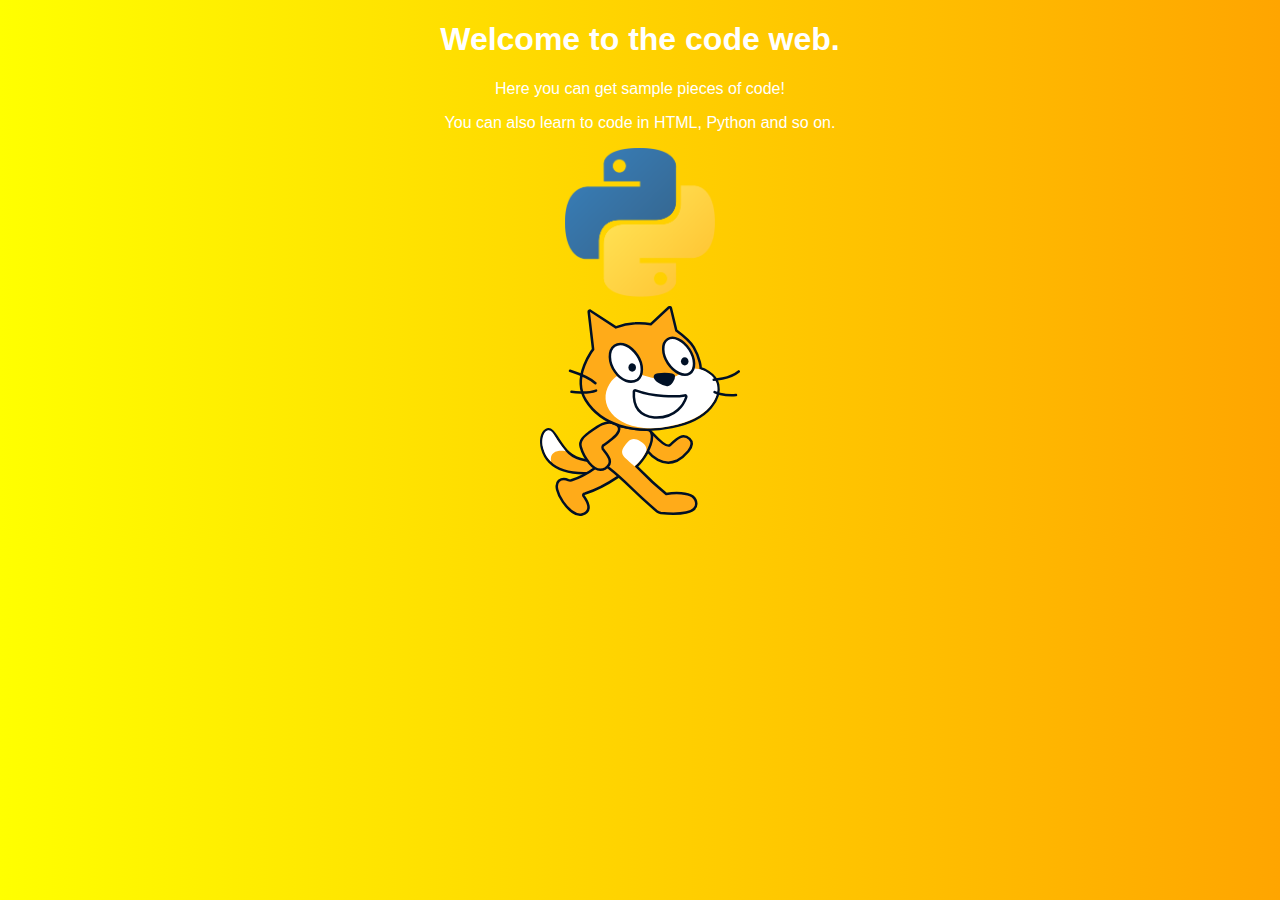
<file: index.html>
<!DOCTYPE html>
<html>
	<head>
		<link rel="stylesheet" href="css/Style1.css"></link>
		<title>Homepage</title>
	</head>
	<body>
		<center>
			<h1>Welcome to the code web.</h1>
			<p>Here you can get sample pieces of code!</p>
			<p>You can also learn to code in HTML, Python and so on.</p>
			<a href="https://scratch.mit.edu"><img src="pics/Python_logo_icon.png" style="width: 150px; height 150px;" alt="Python logo"></img></a>
			<br>
			<img src="pics/Scratch_Cat.svg" style="width: 200px; height: 220px;" alt="Scratch Cat"></img>
		</center>
	</body>
</html>
</file>
<file: css/Style1.css>
body {
	font-family: sans-serif;
	color: white;
	background: linear-gradient(to right, yellow, orange);
}
</file>
